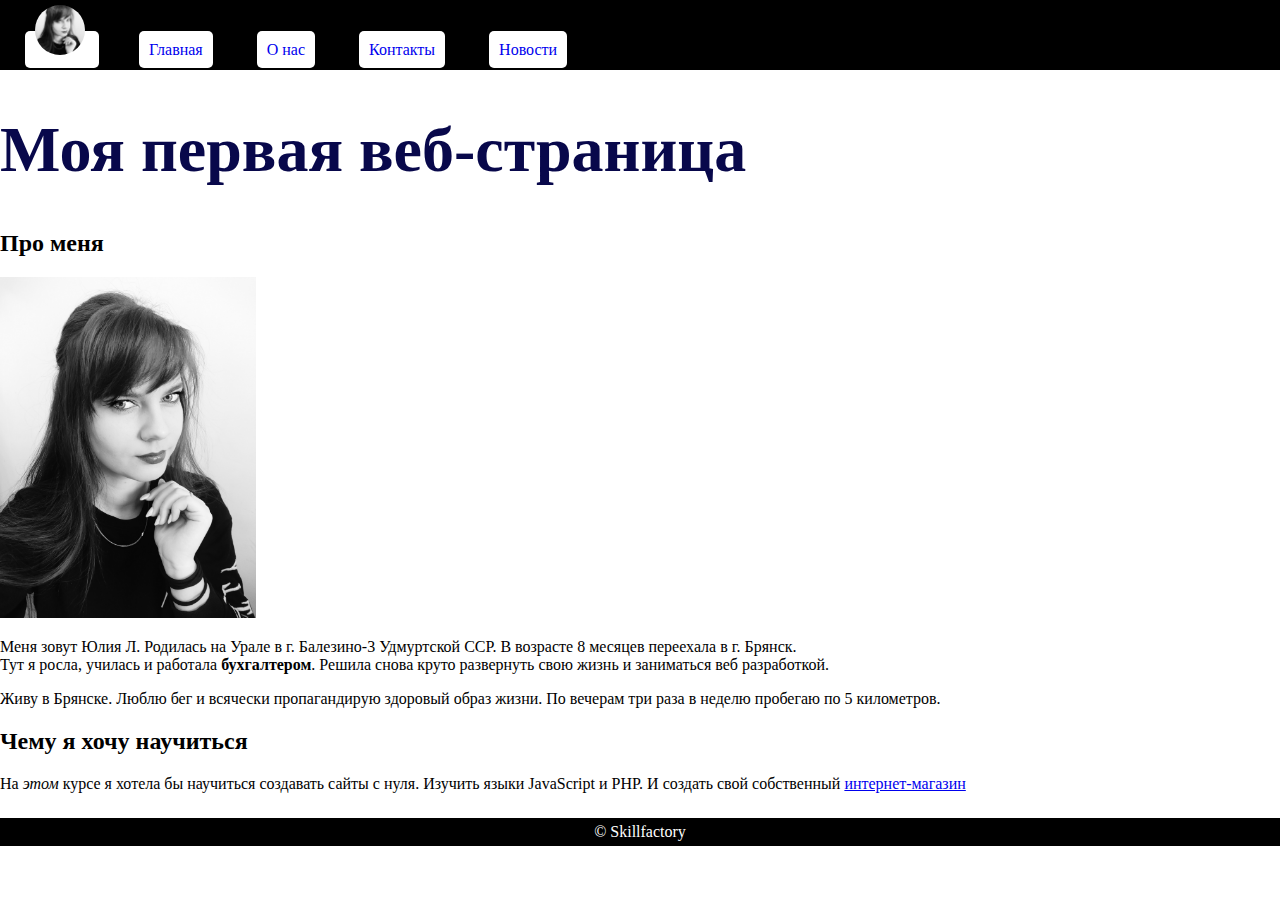
<file: index.html>
<!DOCTYPE html>
<html lang="ru">

<head>
   <meta charset="utf-8">
   <title>Моя первая веб-страница</title>
   <link rel="stylesheet" href="css/style.css">
</head>

<body>
   <header class="bar">
      <a href="./index.html" title="Главная">
         <img style="border-radius: 50%; object-fit: cover;" width="50" height="50" src="images/avatar.jpg" alt="Фото Юлия Л.">
      </a>
      <a href="#">Главная</a>
      <a href="pages/about.html">О нас</a>
      <a href="pages/contacts.html">Контакты</a>
      <a href="pages/news.html">Новости</a>
   </header>
   <main>
      <h1>Моя первая веб-страница</h1>
      <h2>Про меня</h2>
      <img style="width:20%" src="images/avatar.jpg" alt="Фото Юлия Л.">
      <p>Меня зовут Юлия Л. Родилась на Урале в г. Балезино-3 Удмуртской ССР. В возрасте 8 месяцев переехала в г.
         Брянск.<br>
         Тут я росла, училась и работала <strong>бухгалтером</strong>. Решила снова круто развернуть свою жизнь и
         заниматься
         веб разработкой.</p>
      <p>Живу в Брянске. Люблю бег и всячески пропагандирую здоровый образ жизни. По вечерам три раза в неделю пробегаю
         по 5 километров.</p>
      <h2>Чему я хочу научиться</h2>
      <p>На <em>этом</em> курсе я хотела бы научиться создавать сайты с нуля. Изучить языки JavaScript и PHP. И создать свой собственный <a href="pages/about.html" title="О нашем магазине">интернет-магазин</a></p>
   </main>
   <footer style="background: #000000; padding: 5px; margin-top: 25px;">
      <span style="color: #ffffff;">&copy;&nbsp;Skillfactory</span>
   </footer>
</body>

</html>
</file>
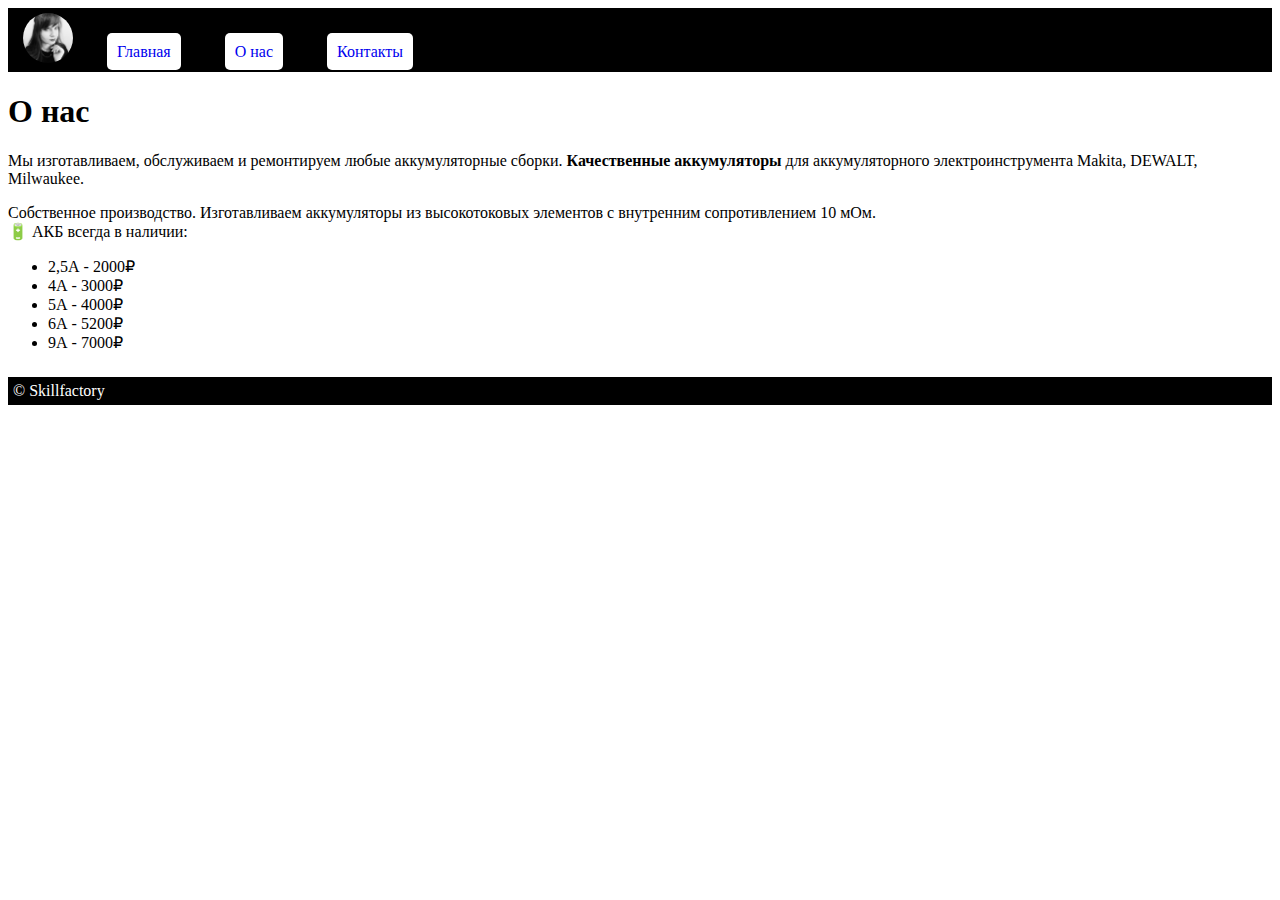
<file: pages/about.html>
<!DOCTYPE html>

<html>

<head>
   <meta charset="utf-8">
   <title>О нас - Моя первая веб-страница</title>
</head>

<body>
   <header style="background: #000000; padding: 5px;">
      <a href="../index.html" style="
      padding: 10px;
      text-decoration: none;
      " title="Главная">
         <img style="border-radius: 50%; object-fit: cover;" width="50" height="50" src="../images/avatar.jpg">
      </a>
      <a href="../index.html" style="
      margin: 20px;
      padding: 10px;
      text-decoration: none;
      border-radius: 5px;
      vertical-align: super;
      background: #ffffff;
      ">Главная</a>
      <a href="#" style="
      margin: 20px;
      padding: 10px;
      text-decoration: none;
      border-radius: 5px;
      vertical-align: super;
      background: #ffffff;
      ">О нас</a>
      <a href="contacts.html" style="
      margin: 20px;
      padding: 10px;
      text-decoration: none;
      border-radius: 5px;
      vertical-align: super;
      background: #ffffff;
      ">Контакты</a>
   </header>
   <main>
      <h1>О нас</h1>
      <p>Мы изготавливаем, обслуживаем и ремонтируем любые аккумуляторные сборки. <strong>Качественные
            аккумуляторы</strong> для аккумуляторного электроинструмента Makita, DEWALT, Milwaukee.</p>
      <p>Собственное производство. Изготавливаем аккумуляторы из высокотоковых элементов с внутренним сопротивлением 10
         мОм.<br>
         🔋 АКБ всегда в наличии:</p>
      <ul>
         <li>2,5А - 2000&#8381;</li>
         <li>4А - 3000&#8381;</li>
         <li>5А - 4000&#8381;</li>
         <li>6А - 5200&#8381;</li>
         <li>9А - 7000&#8381;</li>
      </ul>
   </main>
   <footer style="background: #000000; padding: 5px; margin-top: 25px;">
      <span style="color: #ffffff;">&copy;&nbsp;Skillfactory</span>
   </footer>
</body>

</html>
</file>
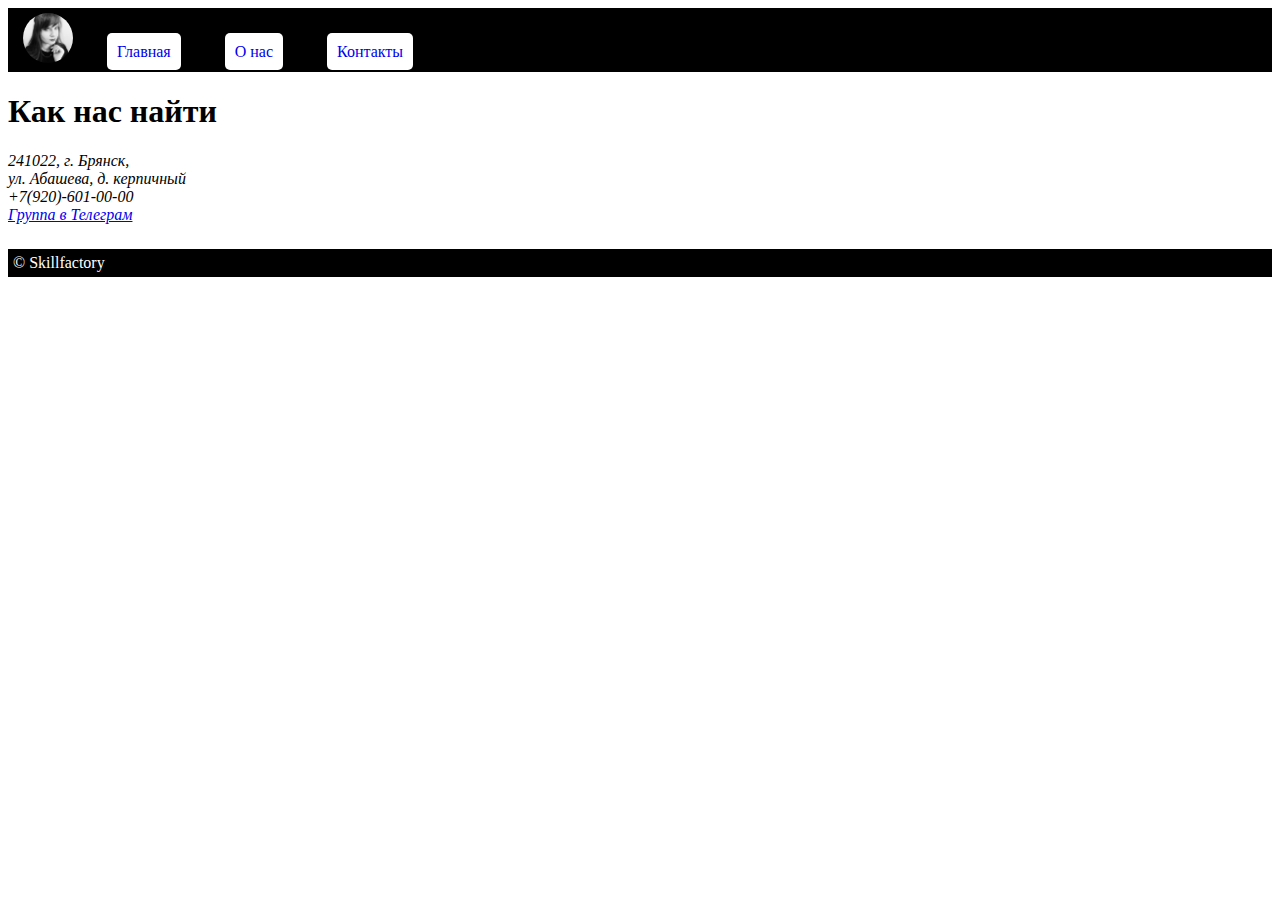
<file: pages/contacts.html>
<!DOCTYPE html>
<html>

<head>
   <meta charset="utf-8">
   <title>Контакты - Моя первая веб-страница</title>
</head>

<body>
   <header style="background: #000000; padding: 5px;">
      <a href="../index.html" style="
      padding: 10px;
      text-decoration: none;
      " title="Главная">
         <img style="border-radius: 50%; object-fit: cover;" width="50" height="50" src="../images/avatar.jpg">
      </a>
      <a href="../index.html" style="
      margin: 20px;
      padding: 10px;
      text-decoration: none;
      border-radius: 5px;
      vertical-align: super;
      background: #ffffff;
      ">Главная</a>
      <a href="about.html" style="
      margin: 20px;
      padding: 10px;
      text-decoration: none;
      border-radius: 5px;
      vertical-align: super;
      background: #ffffff;
      ">О нас</a>
      <a href="#" style="
      margin: 20px;
      padding: 10px;
      text-decoration: none;
      border-radius: 5px;
      vertical-align: super;
      background: #ffffff;
      ">Контакты</a>
   </header>
   <main>
      <h1>Как нас найти</h1>
      <address>
         241022, г. Брянск,<br>
         ул. Абашева, д. керпичный<br>
         +7(920)-601-00-00<br>
         <a href="https://t.me/Siberian_Wellness_Bryansk">Группа в Телеграм</a><br>
         <!-- 190000, Санкт-Петербург,<br>
         Невский проспект, д.1<br>
         555-55-55<br> -->
      </address>
   </main>
   <footer style="background: #000000; padding: 5px; margin-top: 25px;">
      <span style="color: #ffffff;">&copy;&nbsp;Skillfactory</span>
   </footer>
</body>

</html>
</file>
<file: css/style.css>
body{
   margin: 0;
   padding: 0;
}

header.header-news{
   display: flex;
   align-items: center;
   justify-content: center;
   height: 400px;
   background-color: #d0d1d3;
   background: url(https://images.unsplash.com/photo-1615475445395-5db779920eca?ixlib=rb-4.0.3&ixid=MnwxMjA3fDB8MHxwaG90by1wYWdlfHx8fGVufDB8fHx8&auto=format&fit=crop&w=1074&q=80);
   background-size: cover;
}

header.bar{
   background: #000000;
   padding: 5px;
}

header.bar > a{
   margin: 20px;  /* Ширина */
   padding: 10px; /* Внутренние отступы */
   text-decoration: none;  /* Убираем подчеркивание */
   border-radius: 5px;  /* Радиус скругления */
   vertical-align: super;  /* Вертикальное позиционирование */
   background: #ffffff; /* ЦВет фона */
}

h1 {
   color: #08084b;
   font-size: 4rem;
   font-family: 'Times New Roman', Times, serif;
}

.news {
   background-color: #fff;
   padding: 10px 0 15px;
}

.news:nth-child(odd) {
   background-color: #def0ff;
}

article {
   width: 768px;
   margin: 0 auto 10px;
   padding: 6px 15px;
   border-bottom: 1px solid rgb(128,128,128);
}

article a {
   color: rgb(33,37,41);
   text-decoration: none;
}

article a:hover {
   color: #0085a1;
}

article h2 {
   font-family: 'Segoe UI', Tahoma, Geneva, Verdana, sans-serif;
   margin-bottom: 5px;
}

section:first-of-type article h2::after,
section:nth-of-type(2) article h2::after {
   content: 'New';
   padding-left: 10px;
   color: red;
}

.article-meta {
   color: rgb(134,142,150);
   margin-bottom: 5px;
}

article img {
   width: 100%;
   height: 300px;
   object-fit: cover;
}

footer{
   padding-top: 20px;
   padding-bottom: 60px;
   text-align: center;
}

footer .links {
   margin-bottom: 50px;
}

footer .links > a {
   color:#636b6f;
   padding: 0 25px;
   font-size: 13px;
   font-weight: 600;
   letter-spacing: .1rem;
   text-decoration: none;
   text-transform: uppercase;
}

.copyright {
   color: rgb(108,117,125);
   font-family: 'Times New Roman', Times, serif;
}
</file>
